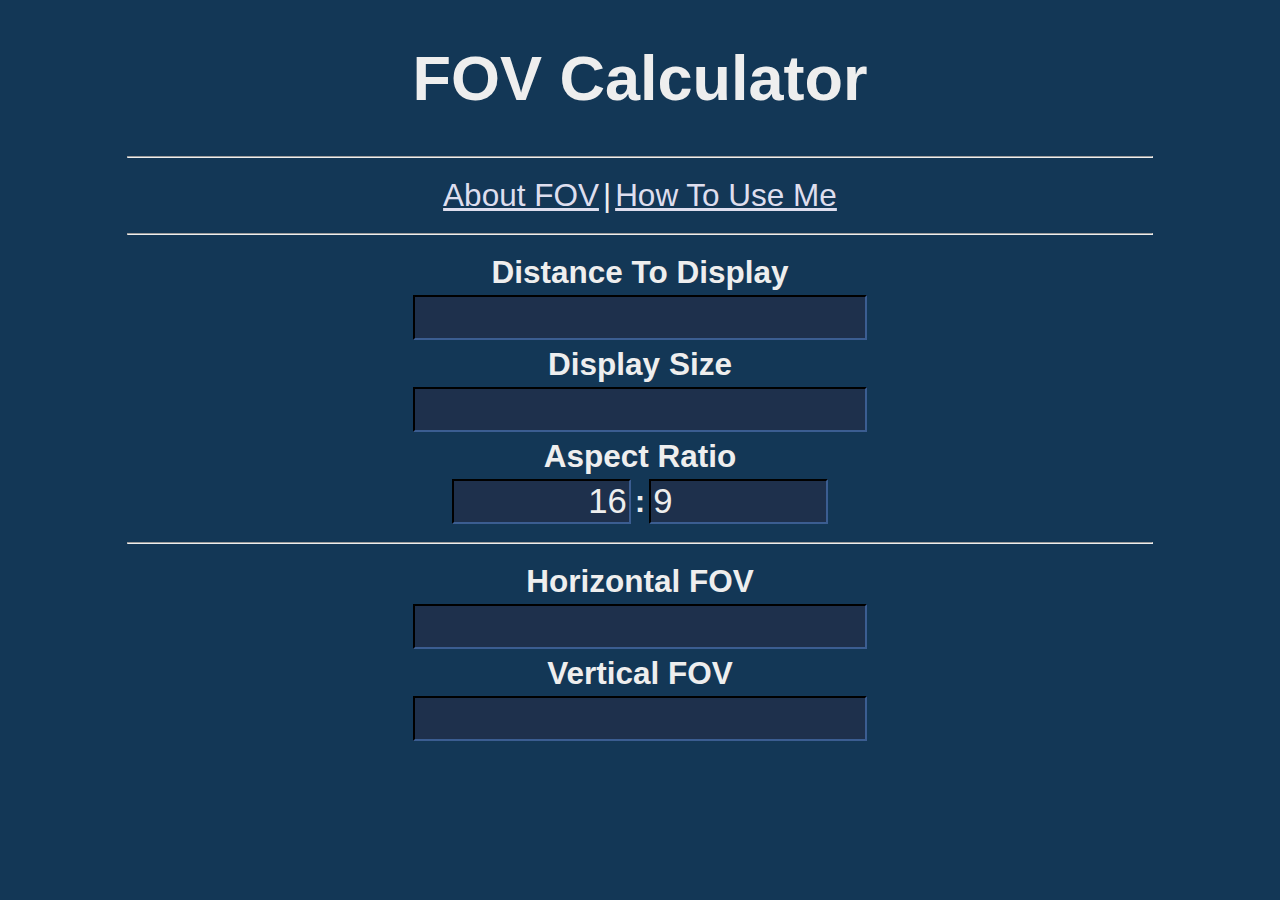
<file: index.htm>
<!DOCTYPE html>
<html>
	<head>
		<meta name="viewport" content="width=device-width, initial-scale=1, maximum-scale=1, user-scalable=0"/>
		<link rel="stylesheet" type="text/css" href="default.css">
		<title>
			FOV Calculator
		</title>
	</head>
	<script src="calculator.js"></script>
		<body style="margin:0; padding:0; width:100%; height:100%;">
		<div style="position:absolute; width:100%; height:100%; overflow-y:scroll; -webkit-overflow-scrolling: touch; overflow-x:hidden;">
 		<h1>FOV Calculator</h1>
			<hr>
			<table class="center">
				<tr>
					<td>
						<a href="about.htm">About FOV </a>
					</td>
					<td>
						<p1> | </p1>
					</td>
					<td>
						<a href="howto.htm">How To Use Me </a>
					</td>
				</tr>
			</table>
			<hr>
		<table class="center">
			<th>
				Distance To Display
			</th>
			<tr>
				<td>
				<input type="text" id="dist"  onkeyup="findmyfov();" />
				</td>
			</tr>
		</table>

		<table class="center">
			<th>
				Display Size
			</th>
			<tr>
				<td>
				<input type="text" id="size"  onkeyup="findmyfov();" />
				</td>
			</tr>
		
		</table>

		<table class="center">
			<th colspan="3">
				Aspect Ratio
			</th>
			<tr>
				<td>
				<input type="text" style="text-align:right; width: 19vh;" id="aspectw" value="16" onkeyup="findmyfov();" />
				</td>
				<td>
					<p1><b>:</b></p1>
				<td>
				<input type="text" style="text-align:left; width: 19vh;" id="aspecth" value="9" onkeyup="findmyfov();" />
				</td>
			</tr>
		</table>
		<hr>
		<table class="center">
			<th>
				Horizontal FOV
			</th>
			<tr>
			<td>
			<input type="text" readonly id="horizfovangle" />
			</td>
			</tr>
		</table>
		<table class="center">
			<th>
				Vertical FOV
			</th>
			<tr>
			<td>
			<input type="text" readonly id="vertfovangle" />
			</td>
			</tr>
		</table>


		
	</div>
	</body>

</html>
</file>
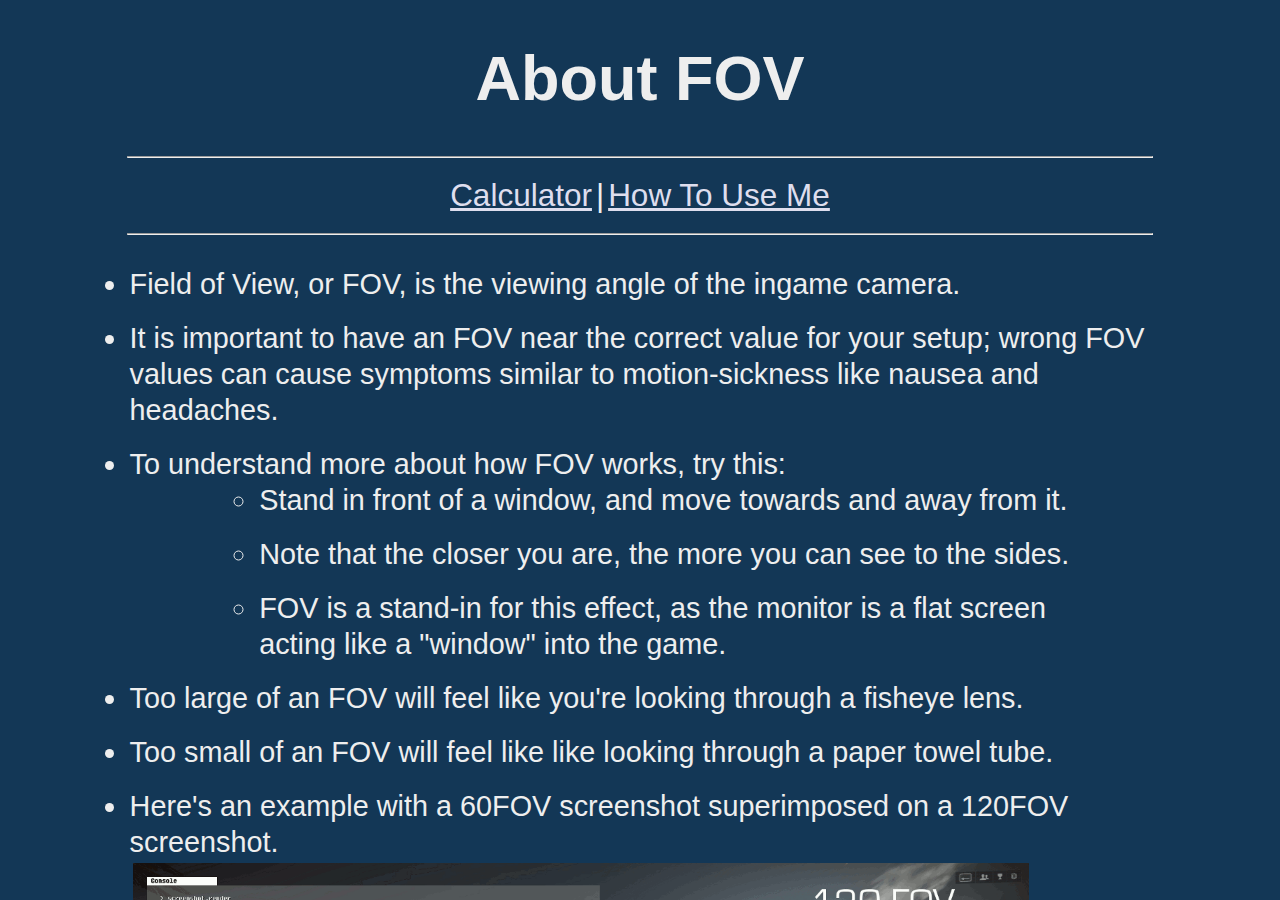
<file: about.htm>
<!DOCTYPE html>
	<html>
		<head>
			<meta name="viewport" content="width=device-width, initial-scale=1, maximum-scale=1, user-scalable=0"/>
			<link rel="stylesheet" type="text/css" href="default.css">
			<style>
				body {
					text-align: left;
					
				}
				p1 {
					font-size: 3.2vh;
				}
			</style>
			<title>About FOV</title>
		</head>
		<body style="margin:0; padding:0; width:100%; height:100%;">
		<div style="position:absolute; width:100%; height:100%; overflow-y:scroll; -webkit-overflow-scrolling: touch; overflow-x:hidden;">
			<h1>About FOV</h1>
			<hr>
			<table class="center">
				<tr>
					<td>
						<a href="index.htm">Calculator</a>
					</td>
					<td>
						<p1 style="font-size: 3.5vh;"> | </p1>
					</td>
					<td>
						<a href="howto.htm">How To Use Me </a>
					</td>
				</tr>
			</table>
			<hr>
			<ul>
				<li>
					<p1>Field of View, or FOV, is the viewing angle of the ingame camera.</p1>
				</li>
				<li>
					<p1>It is important to have an FOV near the correct value for your setup; wrong FOV values can cause symptoms similar to motion-sickness like nausea and headaches.</p1>
				</li>
				<li>
					<p1>To understand more about how FOV works, try this:</p1>
					<ul>
						<li>
							<p1>Stand in front of a window, and move towards and away from it.</p1>
						</li>
						<li>
							<p1>Note that the closer you are, the more you can see to the sides.</p1>
						</li>
						<li>
							<p1>FOV is a stand-in for this effect, as the monitor is a flat screen acting like a "window" into the game.</p1>
						</li>

					</ul>
				<li>
					<p1>Too large of an FOV will feel like you're looking through a fisheye lens.</p1>
				</li>
				<li>
					<p1>Too small of an FOV will feel like like looking through a paper towel tube.</p1>
				</li>
				</li>
				<li>
					<p1>Here's an example with a 60FOV screenshot superimposed on a 120FOV screenshot.</p1>
					<table>
						<tr>
							<td>
								<a href="3RwPXXx.gif"><img src="3RwPXXx.gif" style="width: 70vw;"></a>
							</td>
						</tr>
						<tr>
							<td>
								<a href="https://www.reddit.com/r/battlefield_4/comments/1pqkgh/i_made_a_comparison_between_the_minimum_and/" style="float: right; font-size:2.5vh;">Source</a>
							</td>
						</tr>
					</table>
				</li>
			</ul>
		</div>
		</body>
	</html>
</file>
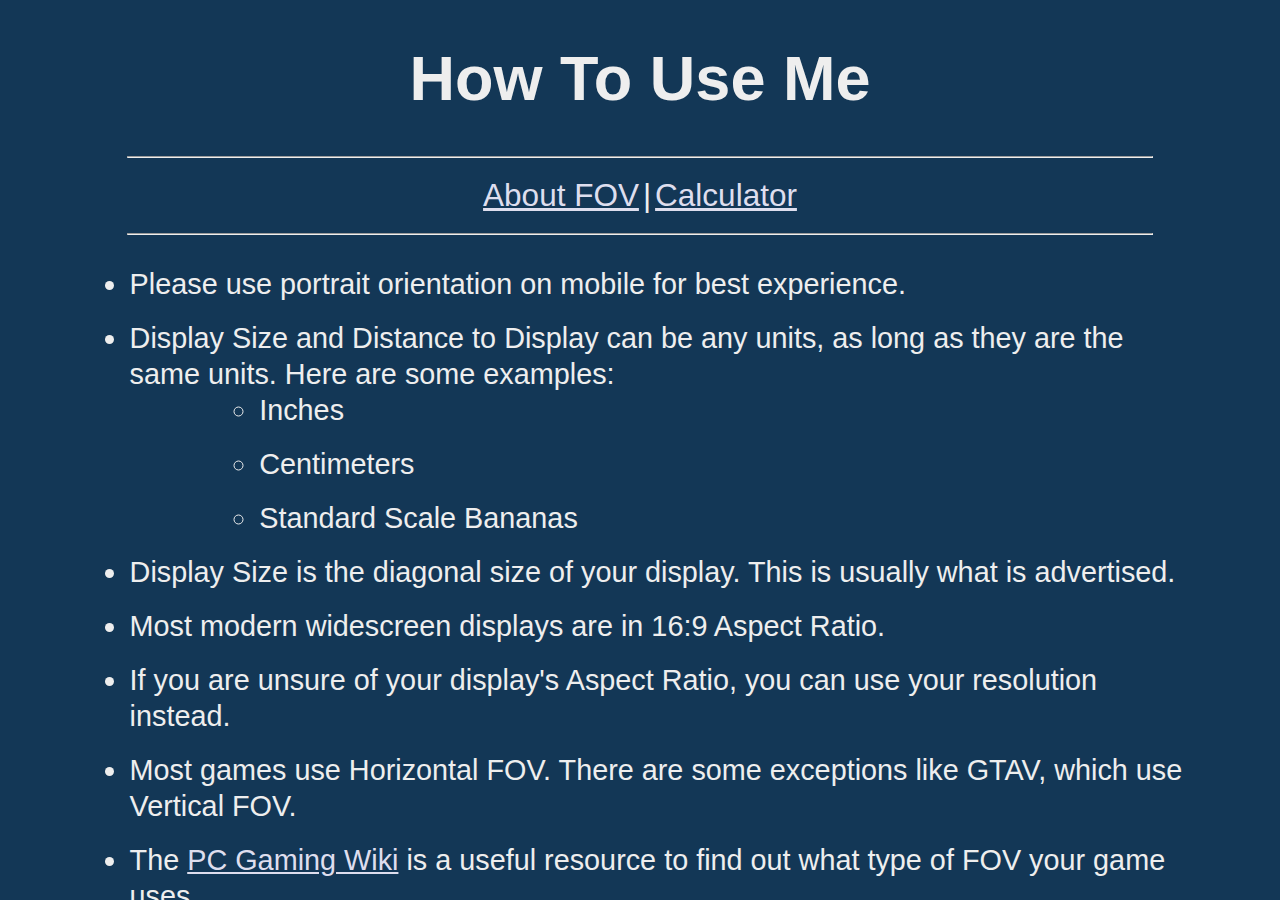
<file: howto.htm>
<!DOCTYPE html>
	<html>
		<head>
			<meta name="viewport" content="width=device-width, initial-scale=1, maximum-scale=1, user-scalable=0"/>
			<link rel="stylesheet" type="text/css" href="default.css">
			<style>
				body {
					text-align: left;
					
				}
				p1 {
					font-size: 3.2vh;
				}
			</style>
			<title>How To Use Me</title>
		</head>
		<body style="margin:0; padding:0; width:100%; height:100%;">
		<div style="position:absolute; width:100%; height:100%; overflow-y:scroll; -webkit-overflow-scrolling: touch; overflow-x:hidden;">
			<h1>How To Use Me</h1>
			<hr>
			<table class="center">
				<tr>
					<td>
						<a href="about.htm">About FOV</a>	
					</td>
					<td>
						<p1 style="font-size: 3.5vh;"> | </p1>
					</td>
					<td>
						<a href="index.htm">Calculator</a>
					</td>
				</tr>
			</table>
			<hr>
			<ul>
				<li>
					<p1>Please use portrait orientation on mobile for best experience.</p1>
				</li>
				<li>
					<p1>Display Size and Distance to Display can be any units, as long as they are the same units. Here are some examples:</p1>
					<ul>
						<li>
							<p1>Inches</p1>
						</li>
						<li>
							<p1>Centimeters</p1>
						</li>
						<li>
							<p1>Standard Scale Bananas</p1>
						</li>
					</ul>
				</li>
				<li>
					<p1>Display Size is the diagonal size of your display. This is usually what is advertised.</p1>
				</li>
				<li>
					<p1>Most modern widescreen displays are in 16:9 Aspect Ratio.</p1>
				</li>
				<li>
					<p1>If you are unsure of your display's Aspect Ratio, you can use your resolution instead.</p1>
				</li>
				<li>
					<p1>Most games use Horizontal FOV. There are some exceptions like GTAV, which use Vertical FOV.</p1>
				</li>
				<li>
					<p1>The <a href="http://pcgamingwiki.com/wiki/Home">PC Gaming Wiki</a> is a useful resource to find out what type of FOV your game uses.</p1>
				</li>
			</ul>
		</div>
		</body>
	</html>
</file>
<file: default.css>
Body
{
	background-color: #133756;
	text-align:center;
	width: device-width;
	font-size:3.5vh;
}
input {
	font-size:1.1em;
	background-color:#1e304c;
	border-color:#19273d;
	color:#eeeeee;
	text-align:center;
}
p1 {
	font-family: Charcoal, sans-serif;
	color: #eeeeee;
}

th {
	font-family: Charcoal, sans-serif;
	color: #eeeeee;
}
h1 {
	font-family: Impact, Charcoal, sans-serif;
	color: #eeeeee;
	text-align:center;
}
li {
	color: #eeeeee;
	margin-bottom: 2vh;
}
ul {
	margin-left:7vw;
	margin-right:7vw;


}
table.center {
	margin-left:auto;
	margin-right:auto;
}
hr {
	width: 80vw;
}
a:link {
	
	color: #dedeee;
	font-family: Impact, Charcoal, sans-serif;
}
a:visited {
	color: #aaaabe;
	font-family: Impact, Charcoal, sans-serif;
}
a:hover {
	color: #f5f5ff;
	font-family: Impact, Charcoal, sans-serif;
}
</file>
